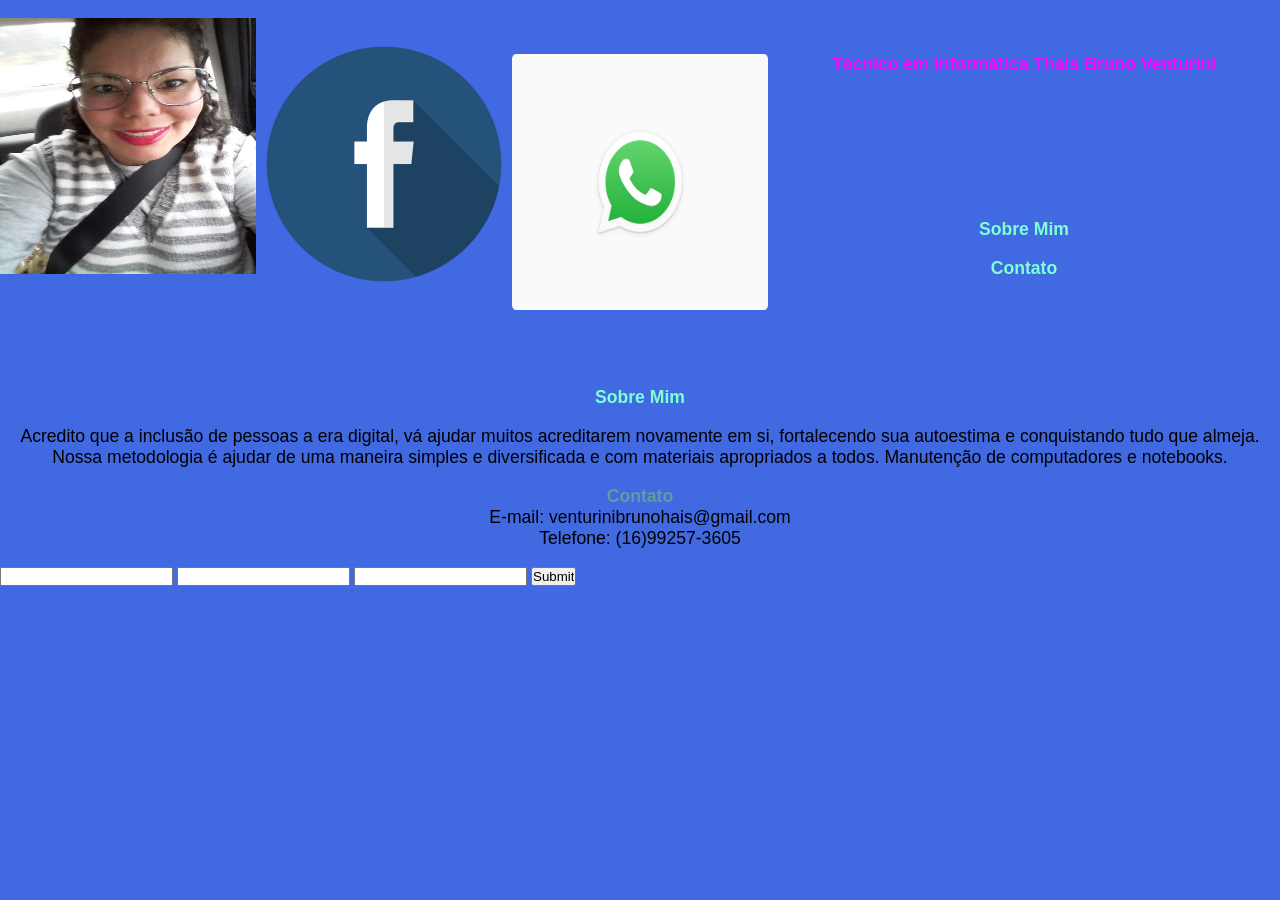
<file: index.html>
<!doctype html>
<html>
<head>
<meta charset="utf-8">
<title>portifolio Thaís</title>
<link href="portifolio.css" rel="stylesheet" type="text/css">
<br>
</head>
<body>
<header id="logo">
 <img class="foto-perfil" src="portfólio/20170819_110717.jpg" alt=""/> 
	<br>
	<img class="foto-perfil" src="portfólio/90dd9f12fdd1eefb8c8976903944c026-logotipo-do-iacute-cone-do-facebook-by-vexels.png" alt=""/> 
	<br>
  <img class="foto-perfil" src="portfólio/whatsapp_logo_png_transparente.png" alt=""/>
<h1>Técnico em Informática Thais Bruno Venturini </h1>
	<br>
 </header>
<nav id="menu">
  <br>
	<br>
	<br>
	<br>
	<br>
	<br>
	<br>
  <h2> Sobre Mim</h2>
	<br>
  <h2>Contato</h2>
</nav>
<section id="Conteudo">
<section id="Técnico em Informática">
	<br>
	<br>
	<br>
	<br>
	
<section id="Sobre mim">
	<br>
	<br>
    <h2>Sobre Mim</h2>
	<br>
<p>Acredito que a inclusão de pessoas a era digital, vá ajudar muitos acreditarem novamente em si, fortalecendo sua autoestima e conquistando tudo que almeja.
  Nossa metodologia é ajudar de uma maneira simples e diversificada e com materiais apropriados a todos. Manutenção de computadores e notebooks.</p>
	<br>	
<h3>Contato </h3>
 <p>E-mail: venturinibrunohais@gmail.com
	 <br>
    Telefone: (16)99257-3605</p>	
	<br>
	<input type="text">
	<input type="tel">
	<input type="password">
	<input type="submit">
	<br>
	<br>
	</section>
	</section>
	</section>
    </body>
	</html>
</file>
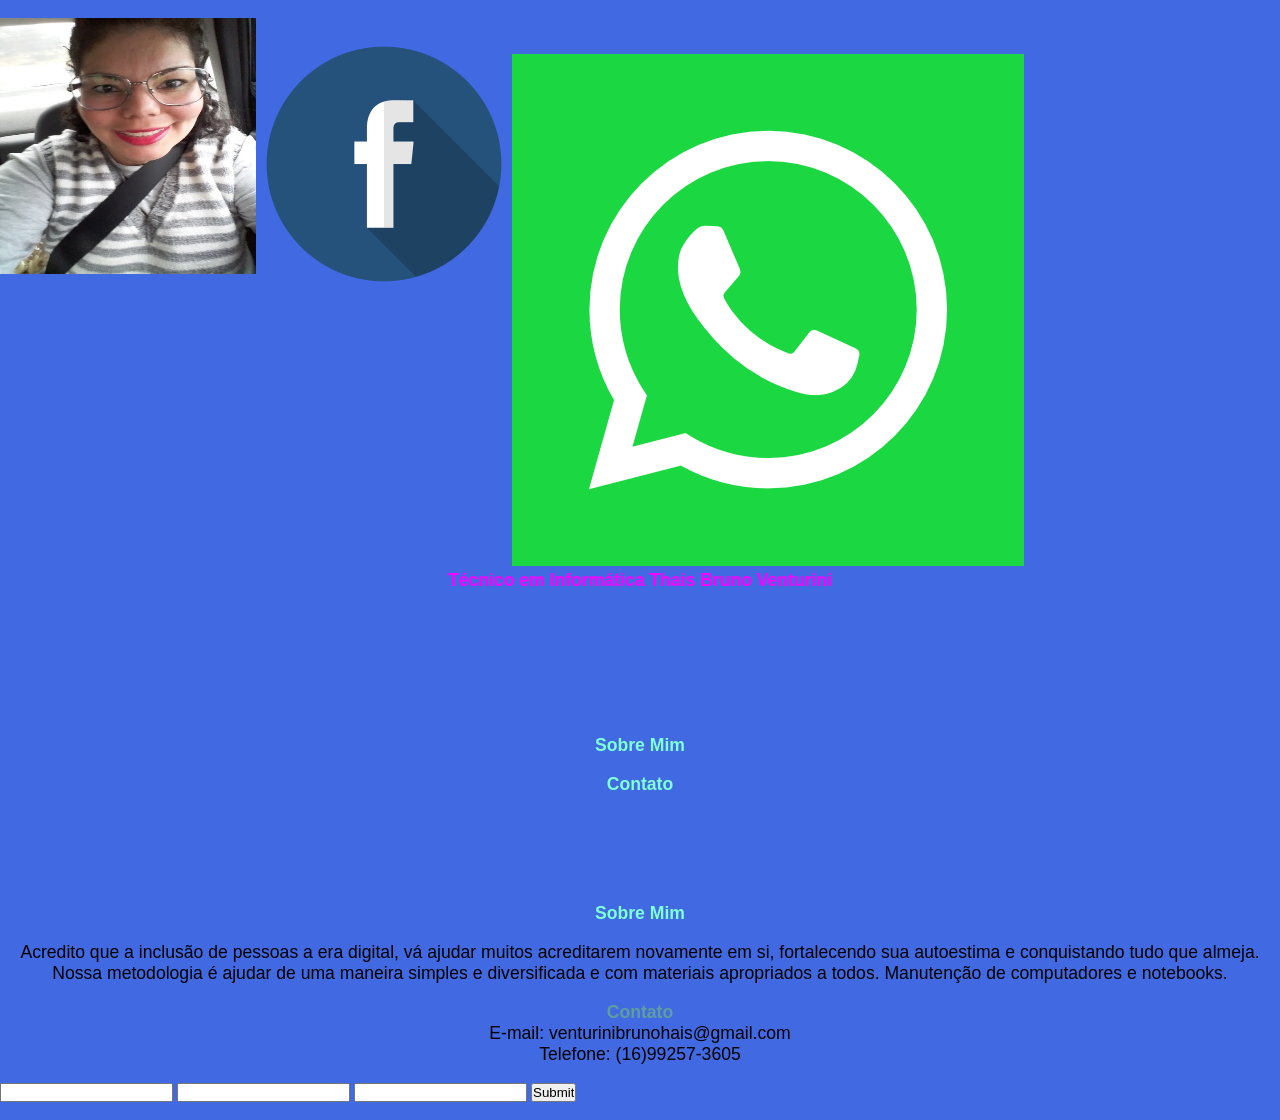
<file: portifolioindex.html>
<!doctype html>
<html>
<head>
<meta charset="utf-8">
<title>portifolio Thaís</title>
<link href="portifolio.css" rel="stylesheet" type="text/css">
<br>
</head>
<body>
<header id="logo">
 <img class="foto-perfil" src="portfólio/20170819_110717.jpg" alt=""/> 
	<br>
	<img class="foto-perfil" src="portfólio/90dd9f12fdd1eefb8c8976903944c026-logotipo-do-iacute-cone-do-facebook-by-vexels.png" alt=""/> 
	<br>
	<img src="portfólio/124034.png"  alt=""/>
     <br>
<h1>Técnico em Informática Thais Bruno Venturini </h1>
	<br>
 </header>
<nav id="menu">
  <br>
	<br>
	<br>
	<br>
	<br>
	<br>
	<br>
  <h2> Sobre Mim</h2>
	<br>
  <h2>Contato</h2>
</nav>
<section id="Conteudo">
<section id="Técnico em Informática">
	<br>
	<br>
	<br>
	<br>
	
<section id="Sobre mim">
	<br>
	<br>
    <h2>Sobre Mim</h2>
	<br>
<p>Acredito que a inclusão de pessoas a era digital, vá ajudar muitos acreditarem novamente em si, fortalecendo sua autoestima e conquistando tudo que almeja.
  Nossa metodologia é ajudar de uma maneira simples e diversificada e com materiais apropriados a todos. Manutenção de computadores e notebooks.</p>
	<br>	
<h3>Contato </h3>
 <p>E-mail: venturinibrunohais@gmail.com
	 <br>
    Telefone: (16)99257-3605</p>	
	<br>
	<input type="text">
	<input type="tel">
	<input type="password">
	<input type="submit">
	<br>
	<br>
	</section>
	</section>
	</section>
    </body>
	</html>
</file>
<file: portifolio.css>
@charset "utf-8";
/* CSS Document */

* {
	padding: 0;
	margin: 0;
}


@media screen and (max-width: 600px) /*mobile*/ {
	body{
		background-color:orangered;
	
}

#logo {
	width:100%;
	height:100%;
	float: center;
}
	
	.foto-perfil{
	width:16em;
	height:16em;
		float:left;
}

#menu {
	text-align:center;
	float: center;
}

h1 {
	font-family: Gotham, "Helvetica Neue", Helvetica, Arial, "sans-serif";
	text-align:center;
	color:forestgreen;
	font-size: 1.1em;
}
h2 {
	font-family:"Gill Sans", "Gill Sans MT", "Myriad Pro", "DejaVu Sans Condensed", Helvetica, Arial, "sans-serif";
	text-align:center;
    color:deeppink;
	font-size: 1.1em;
}
h3 {
	font-family: sans-serif;
    text-align: center;
    color:turquoise;
	font-size: 1.1em;
}
h4 {
	font-family: sans-serif;
	text-align: center;
	color:lawngreen;
	font-size:1.1em;
}
	p {
		text-align: center;
        font-size: 1.1em;
		font-family: sans-serif;
		
	}
	#conteudo {
		width: auto;
		height: 100%;
	}

}
@media screen and (min-width: 601px) and (max-width:1024px) /*tablet*/ {
	body{
	background-color:black;
	}
	
  #logo {
	width:100%;
	height:100%;
	float: center;
}
.foto-perfil{
	width:16em;
	height:16em;
	float:left;
}
#menu {
	text-align:center;
	float: center;
}

h1 {
	font-family: Gotham, "Helvetica Neue", Helvetica, Arial, "sans-serif";
	text-align: center;
	color:blue;
	font-size: 1.1em;	
}
h2{
	font-family:"Gill Sans", "Gill Sans MT", "Myriad Pro", "DejaVu Sans Condensed", Helvetica, Arial, "sans-serif";
	font-size: 1.1em;
	text-align:center;
    color:brown;
}

h3 {
	text-align:center;
	font-family: sans-serif;
	font-size: 1.1em;
	color: #999;
}
h4 {
	text-align:center;
	font-family: sans-serif;
	font-size: 1.1em;
	color:cornflowerblue;
}
p {
	    font-family: sans-serif;
	    text-align:center;
		font-size: 1.1em;
}
#conteudo {
		width:auto;
	    height:100%;

	}
}
	
@media screen and (min-width: 1025px) /*desktop*/ {
	body{
		background-color: royalblue;
	}
	
	#logo {
	width:100%;
	height:100%;
	float: center;
}
	.foto-perfil{
	width:16em;
	height:16em;
		float:left;
}
#menu {
	text-align:center;
	float: center;
}

h1 {
	font-family: Gotham, "Helvetica Neue", Helvetica, Arial, "sans-serif";
	text-align: center;
	color:fuchsia;
	font-size: 1.1em;
}
h2{
	font-family:"Gill Sans", "Gill Sans MT", "Myriad Pro", "DejaVu Sans Condensed", Helvetica, Arial, "sans-serif";
	font-size: 1.1em;
	text-align:center;
	color:aquamarine;
}
h3 {
	font-family: sans-serif;
	text-align:center;
	color:cadetblue;
	font-size: 1.1em;
}
h4 {
	font-family: sans-serif;
	font-size:1.1em;
	text-align:center;
	color:crimson;
}
p {
		text-align:center;
		font-size: 1.1em;
		font-family: sans-serif;

}
	#conteudo{
		width:auto;
	    height:100%;
	}

}
</file>
